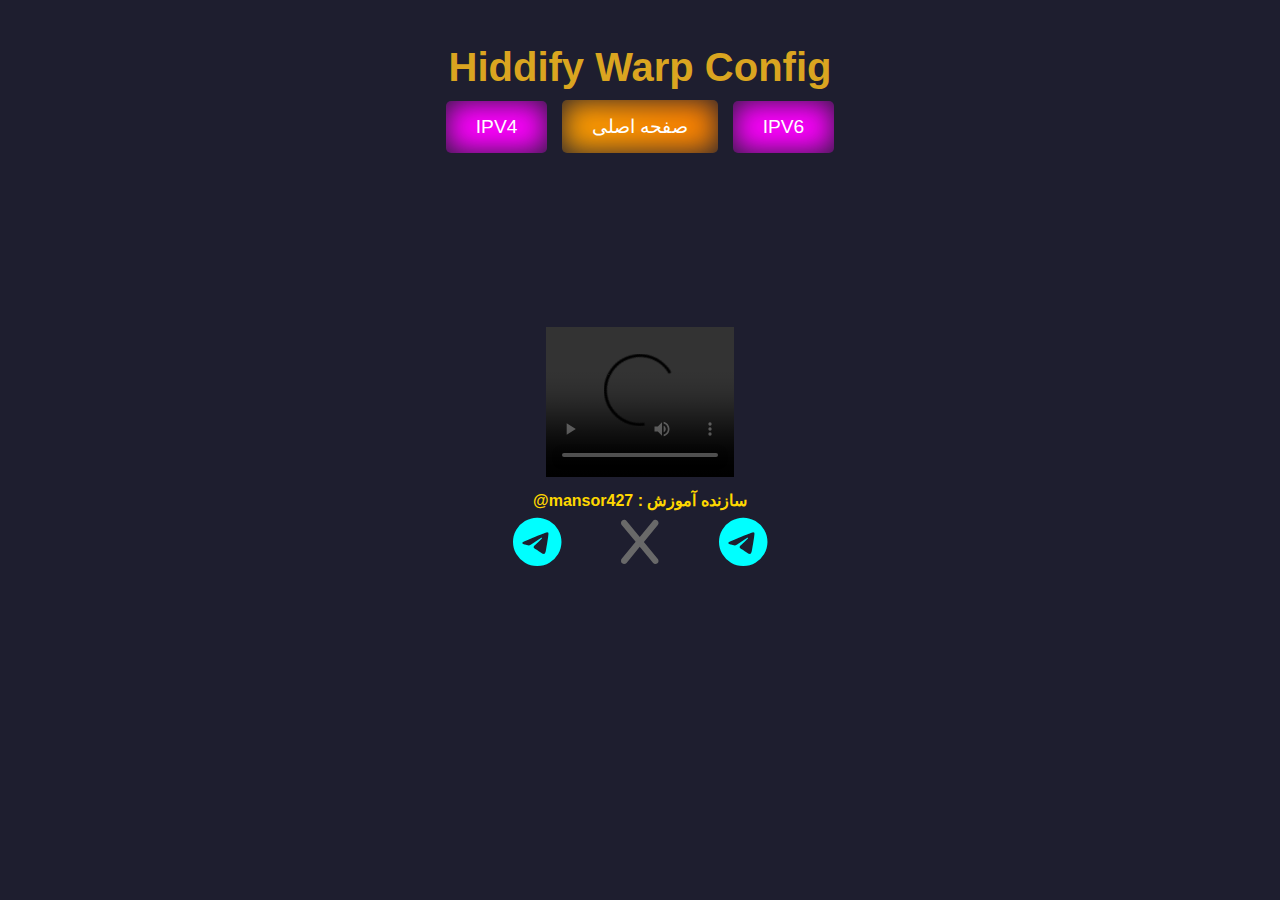
<file: page3.html>
<!DOCTYPE html>
<html lang="fa">
<head>
    <meta charset="UTF-8">
    <meta name="viewport" content="width=device-width, initial-scale=1.0">
    <title>👇👇 آموزش 👇👇</title>
    <link rel="stylesheet" href="styles.css">
    <link rel="stylesheet" href="https://cdnjs.cloudflare.com/ajax/libs/font-awesome/6.0.0-beta3/css/all.min.css">
    
    <style>
        .icon {
            font-size: 50px;
            transition: transform 0.3s, color 0.3s;
        }

        .icon:hover {
            transform: scale(1.2);
            color: yellow; 
        }
    </style>
</head>
<body>
    <div class="background"></div>
    <div class="content">
        <h1>Hiddify Warp Config</h1>

        <button class="neon-button magenta-button" onclick="location.href='page1.html'">IPv4</button>
        <button class="neon-button orange-button" onclick="location.href='index.html'">صفحه اصلی</button>
        <button class="neon-button magenta-button" onclick="location.href='page2.html'">IPv6</button>
        
                <div style="display: flex; justify-content: center; align-items: center; height: 65vh;">
    <div class="container">
                <video width="60%" controls>
                    <source src="https://github.com/user-attachments/assets/2e43c704-2fa5-4c97-b267-b0d30dd49d90" type="video/mp4">
                    Your browser does not support the video tag.
                </video>
                                                <h2>@mansor427 : سازنده آموزش</h2>
        <div style="display: flex; justify-content: center; align-items: center; height: 5vh;">
          <a href="https://t.me/darkness_427" target="_blank">
            <i class="fab fa-telegram icon mobile-icon" style="color: cyan; margin: 150px 30px;"></i>
          </a>
          <a href="https://x.com/mansor427" target="_blank">
            <i class="fab fa-x icon mobile-icon" style="color: dimgray; margin: 150px 30px;"></i>
          </a>
          <a href="https://t.me/ConfigWireguard" target="_blank">
            <i class="fab fa-telegram icon mobile-icon" style="color: cyan; margin: 150px 30px;"></i>
          </a>
    </div>

</body>
</html>
</file>
<file: styles.css>
* {
    margin: 0;
    padding: 0;
    box-sizing: border-box;
}

body {
    margin: 0px;
    padding: 0px;
    font-family: 'Arial', sans-serif;
    height: 100vh;
    overflow: auto;
    color: #fff;
}

.background {
    position: absolute;
    top: 0;
    left: 0;
    right: 0;
    bottom: 0;
    background: linear-gradient(135deg, #1e1e2f 25%, #252535 25%, #252535 50%, #1e1e2f 50%, #1e1e2f 75%, #252535 75%, #252535);
    background-size: 500% 500%;
    animation: gradient 10s ease infinite;
}

@keyframes gradient {
    0% { background-position: 0% 50%; }
    50% { background-position: 100% 50%; }
    100% { background-position: 0% 50%; }
}

.content {
    position: relative;
    z-index: 1;
    text-align: center;
    top: 5%; 
}

h1 {
    font-size: 2.5em; 
    margin-bottom: 10px;
    color: goldenrod;
}

h2 {
    margin: 10px 0;
    font-size: 1em; 
    color: gold;
}

.neon-button {
    padding: 15px 30px;
    font-size: 1.2em; 
    border: none;
    border-radius: 5px;
    background-color: transparent;
    color: #FFFFFF;
    text-transform: uppercase;
    cursor: pointer;
    position: relative;
    overflow: hidden;
    transition: color 0.4s ease;
    margin: 0 5px; 
}

.neon-button.cyan-button::before {
    background: linear-gradient(45deg, cyan, #00cfff); 
}

.neon-button.magenta-button::before {
    background: linear-gradient(45deg, magenta, #ff00ff); 
}

.neon-button.orange-button::before {
    background: linear-gradient(45deg, orange, #ff7b00); 
}

.neon-button::before {
    content: '';
    position: absolute;
    top: 0;
    left: 0;
    right: 0;
    bottom: 0;
    z-index: -1;
    filter: blur(15px); 
    animation: glowing 20s linear infinite;
}



.neon-button:hover {
    color: #ff0080; 
}

.page {
    display: none;
}

.page.active {
    display: block;
}


.select-container {
    display: grid;
    grid-template-columns: 1fr 1fr; 
    gap: 16px; 
}

.select-item {
    display: flex;
    flex-direction: column;
}

.ip-port-container {
    display: flex;
    justify-content: space-between; 
}

.ip-port-item {
    flex: 1; 
    margin-right: 8px; 
}

.ip-port-item:last-child {
    margin-right: 0; 
}
</file>
